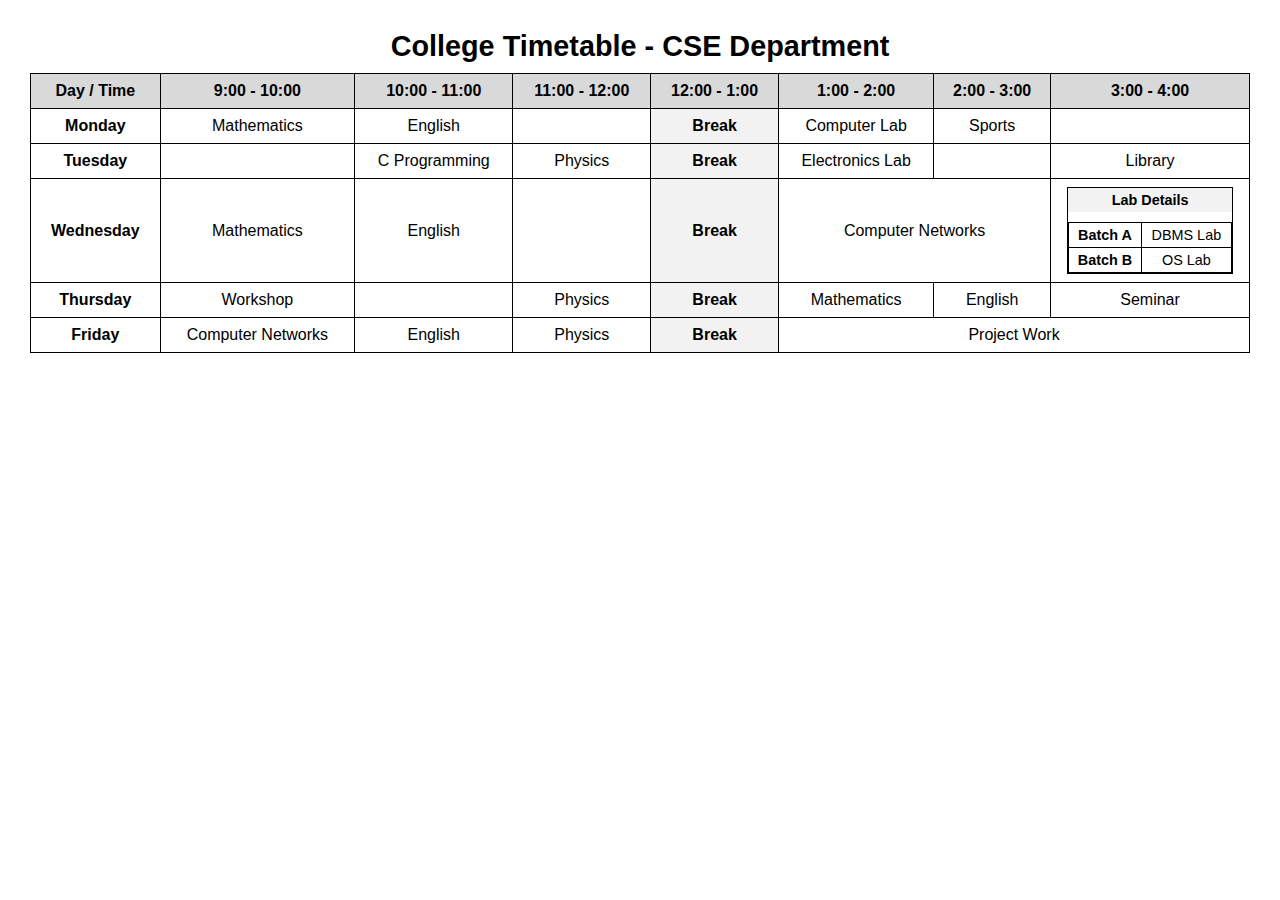
<file: Experiment 3.htm>
<!DOCTYPE html>
<html lang="en">
<head>
  <meta charset="UTF-8">
  <meta name="viewport" content="width=device-width, initial-scale=1.0">
  <title>College Timetable - CSE Department</title>
  <style>
    body {
      font-family: Arial, sans-serif;
      text-align: center;
      margin: 30px;
    }

    table {
      width: 100%;
      border-collapse: collapse;
      margin-top: 10px;
    }

    th, td {
      border: 1px solid black;
      padding: 8px;
      text-align: center;
    }

    th {
      background-color: #d9d9d9;
      font-weight: bold;
    }

    caption {
      font-size: 1.8em;
      font-weight: bold;
      margin-bottom: 10px;
    }

    td:first-child {
      font-weight: bold;
    }

    .break {
      background-color: #f2f2f2;
      font-weight: bold;
    }

    .lab-details {
      border: 1px solid black;
      width: 90%;
      margin: 0 auto;
      text-align: center;
      font-size: 0.9em;
    }

    .lab-details table {
      width: 100%;
      border-collapse: collapse;
    }

    .lab-details td {
      border: 1px solid black;
      padding: 4px;
    }

    .lab-details strong {
      display: block;
      background-color: #f2f2f2;
      padding: 4px;
    }

  </style>
</head>
<body>

  <table>
    <caption>College Timetable - CSE Department</caption>
    <tr>
      <th>Day / Time</th>
      <th>9:00 - 10:00</th>
      <th>10:00 - 11:00</th>
      <th>11:00 - 12:00</th>
      <th>12:00 - 1:00</th>
      <th>1:00 - 2:00</th>
      <th>2:00 - 3:00</th>
      <th>3:00 - 4:00</th>
    </tr>

    <tr>
      <td>Monday</td>
      <td>Mathematics</td>
      <td>English</td>
      <td></td>
      <td class="break">Break</td>
      <td>Computer Lab</td>
      <td>Sports</td>
      <td></td>
    </tr>

    <tr>
      <td>Tuesday</td>
      <td></td>
      <td>C Programming</td>
      <td>Physics</td>
      <td class="break">Break</td>
      <td>Electronics Lab</td>
      <td></td>
      <td>Library</td>
    </tr>

    <tr>
      <td>Wednesday</td>
      <td>Mathematics</td>
      <td>English</td>
      <td></td>
      <td class="break">Break</td>
      <td colspan="2">Computer Networks</td>
      <td>
        <div class="lab-details">
          <strong>Lab Details</strong>
          <table>
            <tr>
              <td>Batch A</td>
              <td>DBMS Lab</td>
            </tr>
            <tr>
              <td>Batch B</td>
              <td>OS Lab</td>
            </tr>
          </table>
        </div>
      </td>
    </tr>

    <tr>
      <td>Thursday</td>
      <td>Workshop</td>
      <td></td>
      <td>Physics</td>
      <td class="break">Break</td>
      <td>Mathematics</td>
      <td>English</td>
      <td>Seminar</td>
    </tr>

    <tr>
      <td>Friday</td>
      <td>Computer Networks</td>
      <td>English</td>
      <td>Physics</td>
      <td class="break">Break</td>
      <td colspan="3">Project Work</td>
    </tr>
  </table>

</body>
</html>
</file>
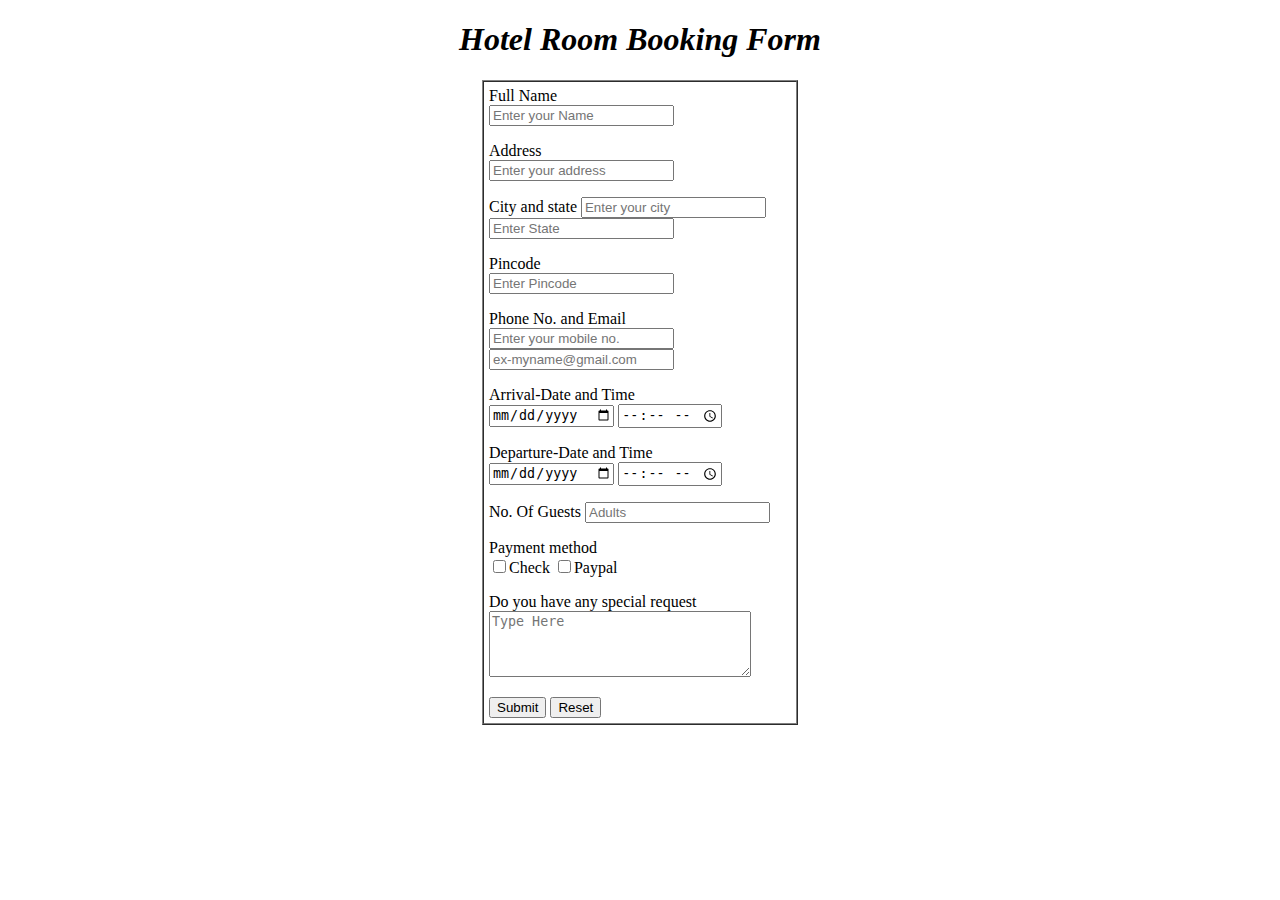
<file: Experiment 4.html>
<!DOCTYPE html> 
<html lang="en"> 
 <head> 
 <title>Hottel Room Booking Form</title> 
 </head> 
 <body> 
 <center><h1><i>Hotel Room Booking Form</i></h1> 
 </center> 
 <table align="center" border="1" cellpadding="5" cellspacing="0" width="25%"> 
 <td> 
 <form action=""> 
 <label for="">Full Name</label><br> 
 <input type="text" placeholder="Enter your Name"><br><p></p> 
 <label for="">Address</label><br> 
 <input type="text" placeholder="Enter your address"><br><p></p> 
 <label for="">City and state</label> 
 <input type="text" placeholder="Enter your city"> 
 <input type="text" placeholder="Enter State"><br><p></p> 
 <label for="">Pincode</label><br> 
 <input type="tel" placeholder="Enter Pincode"><br><p></p> 
 <label for="">Phone No. and Email</label> 
 <input type="tel" placeholder="Enter your mobile no."> 
 <input type="email" name="" id="" placeholder="ex-
myname@gmail.com"><br><p></p> 
 <label for="">Arrival-Date and Time</label><br> 
 <input type="date" name="" id=""> 
 <input type="time" name="" id=""><br><p></p>
 <label for="">Departure-Date and Time</label><br> 
 <input type="date" name="" id=""> 
 <input type="time" name="" id=""><br><p></p> 
 <label for="">No. Of Guests</label> 
 <input type="tel" placeholder="Adults"><p></p> 
 <label for="">Payment method</label><br> 
 <input type="checkbox" name="" id="" >Check 
 <input type="checkbox" name="" id="">Paypal<br><p></p> 
 <label for="">Do you have any special request </label><br> 
 <textarea name="" id="" placeholder="Type Here" cols="30" 
rows="4"></textarea><br><p></p> 
 <input type="submit" name="" id=""> 
 <input type="reset"> 
 </form></td></table> 
 </body> 
</html>
</file>
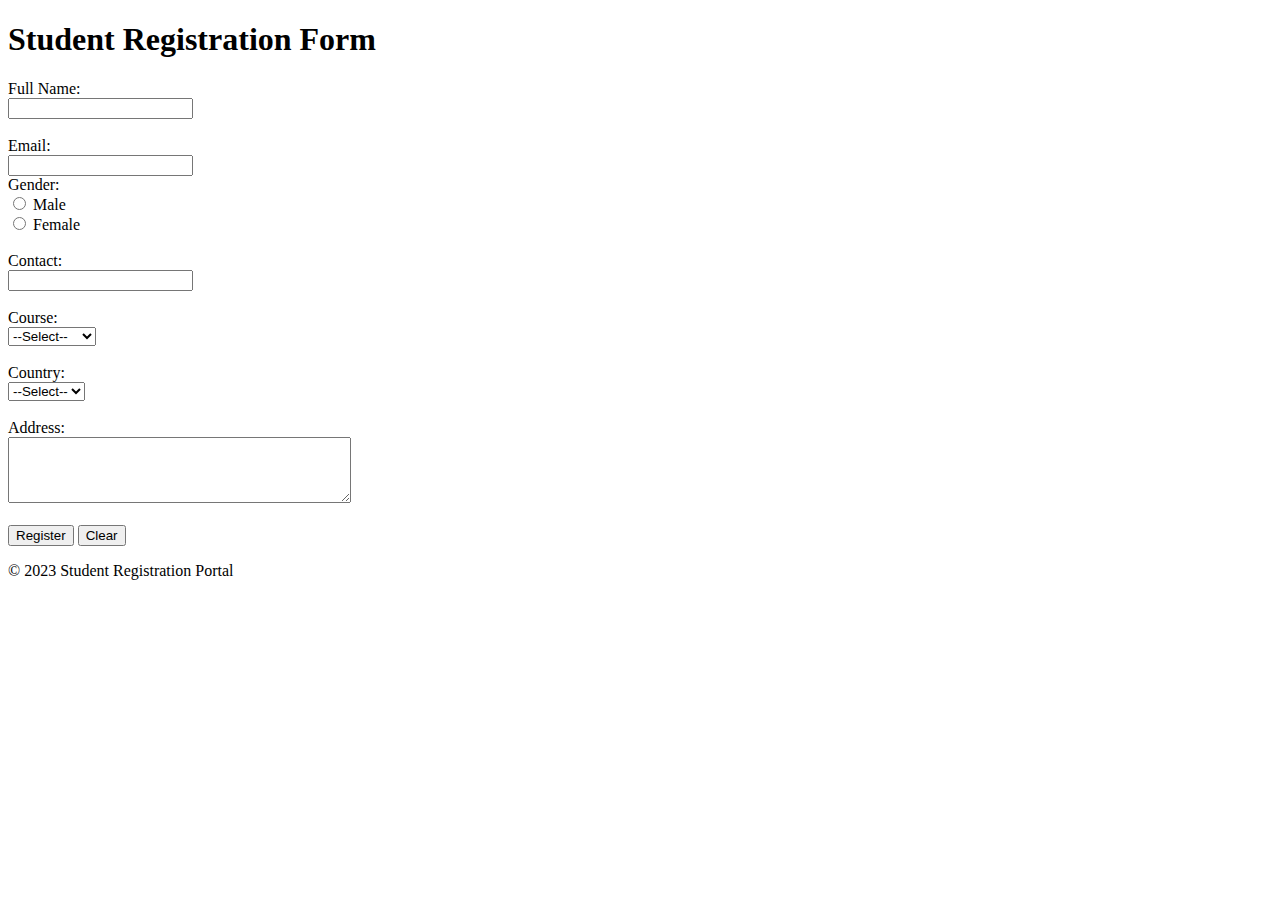
<file: Experiment 5.htm>
<!DOCTYPE html>
<html lang="en">
<head>
    <meta charset="UTF-8">
    <meta name="viewport" content="width=device-width, initial-scale=1.0">
    <title>Student Registration Form</title>
</head>
<body>

<div align="left">

<h1>Student Registration Form</h1>

<form>

    <label for="fullname">Full Name:</label><br>
    <input type="text" id="fullname" name="fullname"><br><br>

    <label for="email">Email:</label><br>
    <input type="email" id="email" name="email"><br>

    <label>Gender:</label><br>
    <input type="radio" id="male" name="gender" value="Male">
    <label for="male">Male</label><br>
    <input type="radio" id="female" name="gender" value="Female">
    <label for="female">Female</label><br><br>

    <label for="contact">Contact:</label><br>
    <input type="text" id="contact" name="contact"><br><br>

    <label for="course">Course:</label><br>
    <select id="course" name="course">
        <option value="select">--Select--</option>
        <option value="science">Science</option>
        <option value="commerce">Commerce</option>
        <option value="arts">Arts</option>
    </select><br><br>

    <label for="country">Country:</label><br>
    <select id="country" name="country">
        <option value="select">--Select--</option>
        <option value="india">India</option>
        <option value="usa">USA</option>
        <option value="uk">UK</option>
    </select><br><br>

    <label for="address">Address:</label><br>
    <textarea id="address" name="address" rows="4" cols="40"></textarea><br><br>

    <button type="submit">Register</button>
    <button type="reset">Clear</button>

</form>

<p>© 2023 Student Registration Portal</p>

</div>

</body>
</html>
</file>
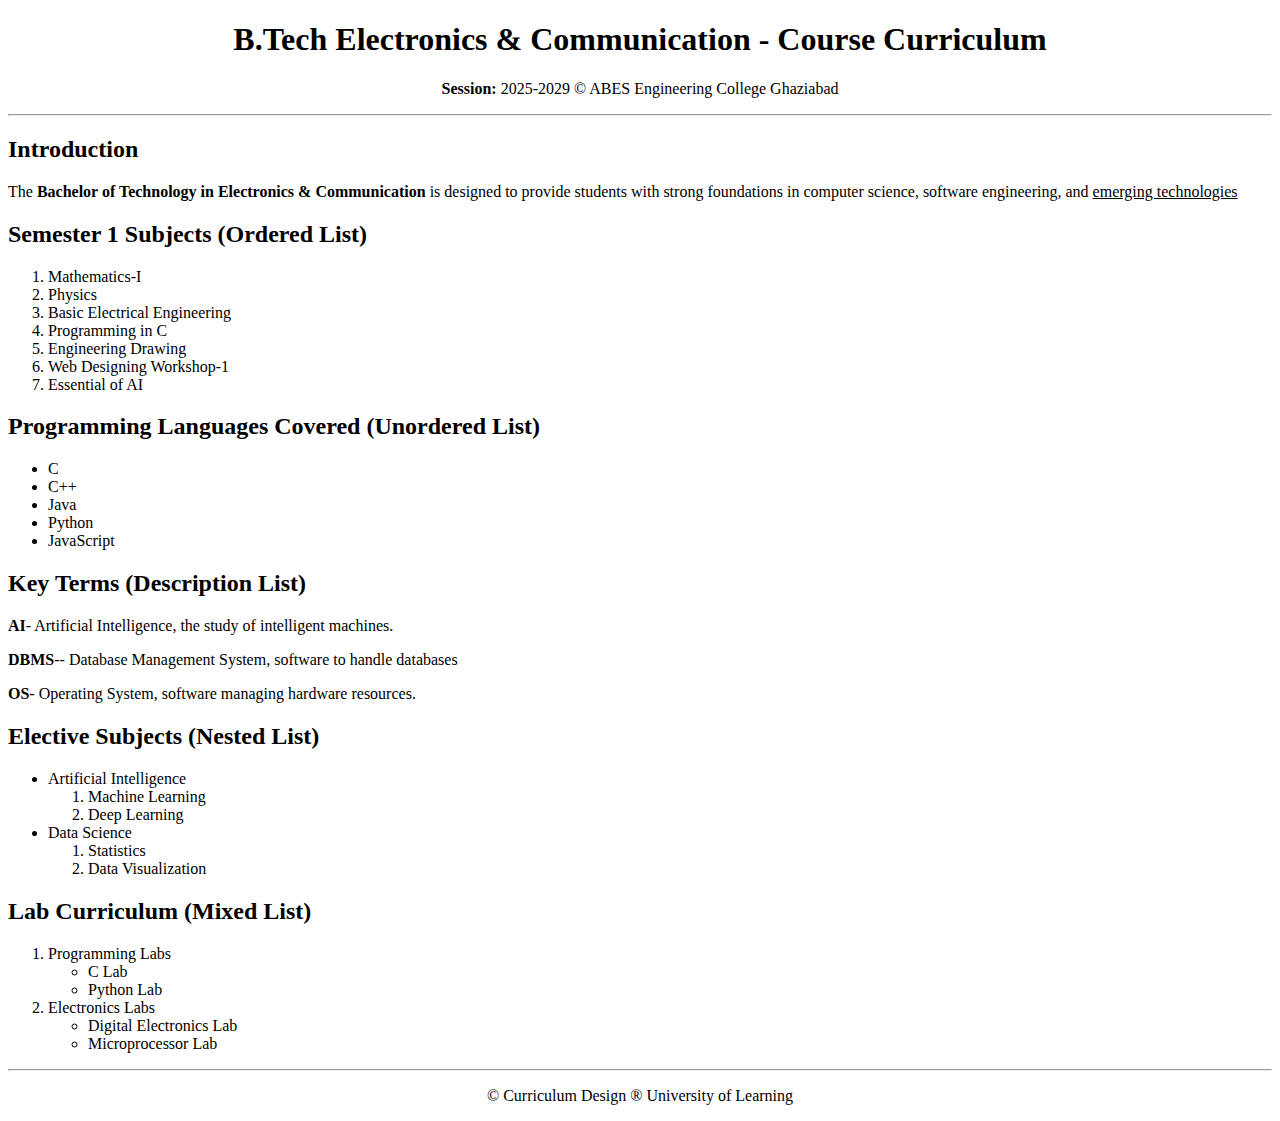
<file: Experiment1.html>
<!DOCTYPE html>
<html lang="en">
<head>
    <meta charset="UTF-8">  
    <meta name="viewport" content="width=device-width, initial-scale=1.0">
    <title>Course Curriculum</title>
</head> 
<body>
    <h1 style="text-align: center;"> B.Tech Electronics & Communication - Course Curriculum</h1>
     <p style="text-align: center;">
        <b>Session:</b> 2025-2029 &copy; ABES Engineering College Ghaziabad
     </p>
     <hr>
     <h2> Introduction</h2>
     <p>The <b>Bachelor of Technology in Electronics & Communication</b> is designed to provide students with strong foundations
 in computer science, software engineering, and <u>emerging technologies</u></p>    
<h2> Semester 1 Subjects (Ordered List)</h2>
 <ol>
    <li> Mathematics-I</li>
    <li>Physics</li>
    <li> Basic Electrical Engineering</li>
    <li> Programming in C</li>
    <li> Engineering Drawing</li>
    <li>Web Designing Workshop-1</li>
    <li> Essential of AI</li>
    </ol>
 <h2> Programming Languages Covered (Unordered List)</h2>    
  <ul>
    <li>C</li>
    <li>C++</li>
    <li>Java</li>
    <li>Python</li>
    <li>JavaScript</li>
  </ul>
  <h2> Key Terms (Description List)</h2>
  <p><b>AI</b>- Artificial Intelligence, the study of intelligent machines.</p>
<p><b>DBMS</b>-- Database Management System, software to handle databases</p>
<p><b>OS</b>- Operating System, software managing hardware resources.</p>
<h2> Elective Subjects (Nested List)</h2>
<ul>
    <li> Artificial Intelligence</li>
     <ol>
        <li> Machine Learning</li>
        <li> Deep Learning</li>
     </ol>
    <li>Data Science</li>
    <ol>
        <li> Statistics</li>
        <li> Data Visualization</li>
</ul>
<h2> Lab Curriculum (Mixed List)</h2>
 <ol>
    <li> Programming Labs</li>
    <ul>
        <li> C Lab</li>
        <li> Python Lab</li>
    </ul>
    <li> Electronics Labs</li>
    <ul>
        <li> Digital Electronics Lab</li>
        <li> Microprocessor Lab</li>
    </ul>
 </ol>
 <hr>
 <p style="text-align: center;"> &copy; Curriculum Design &reg; University of Learning</p>
</body>
</html>
</file>
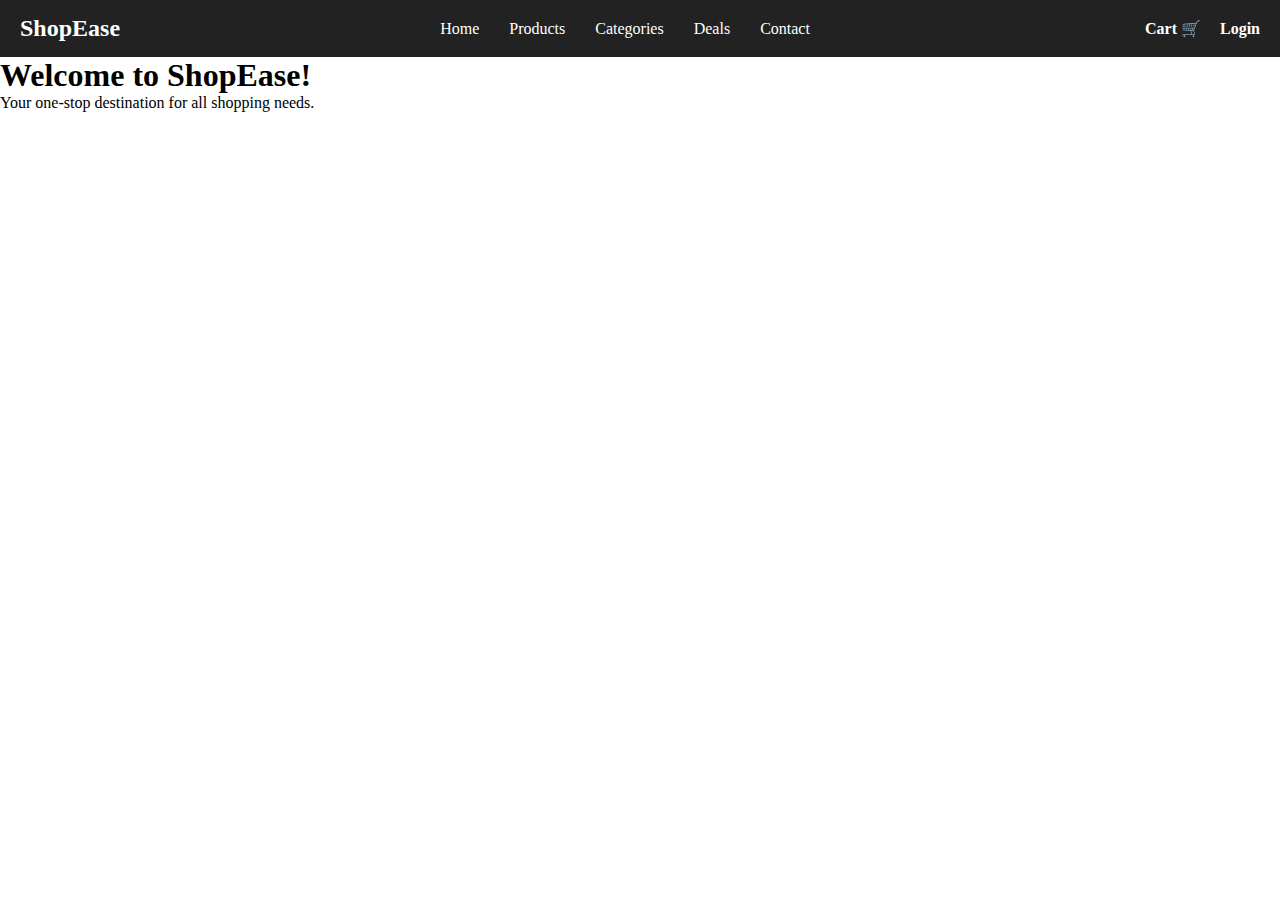
<file: Experiment10.html>
<!DOCTYPE html>
<html lang="en">
<head>
  <meta charset="UTF-8">
  <meta name="viewport" content="width=device-width, initial-scale=1.0">
  <title>E-commerce Navbar</title>
  <link rel="stylesheet" href="Experiment10.css">
</head>

<body>

  <!-- Navbar -->
  <nav class="navbar">
    <div class="logo">ShopEase</div>
    <ul class="nav-links">
      <li><a href="#">Home</a></li>
      <li><a href="#">Products</a></li>
      <li><a href="#">Categories</a></li>
      <li><a href="#">Deals</a></li>
      <li><a href="#">Contact</a></li>
    </ul>
    <div class="actions">
      <a href="#">Cart 🛒</a>
      <a href="#">Login</a>
    </div>
  </nav>

  <section>
    <h1>Welcome to ShopEase!</h1>
    <p>Your one-stop destination for all
       shopping needs.</p>
  </section>

</body>
</html>
</file>
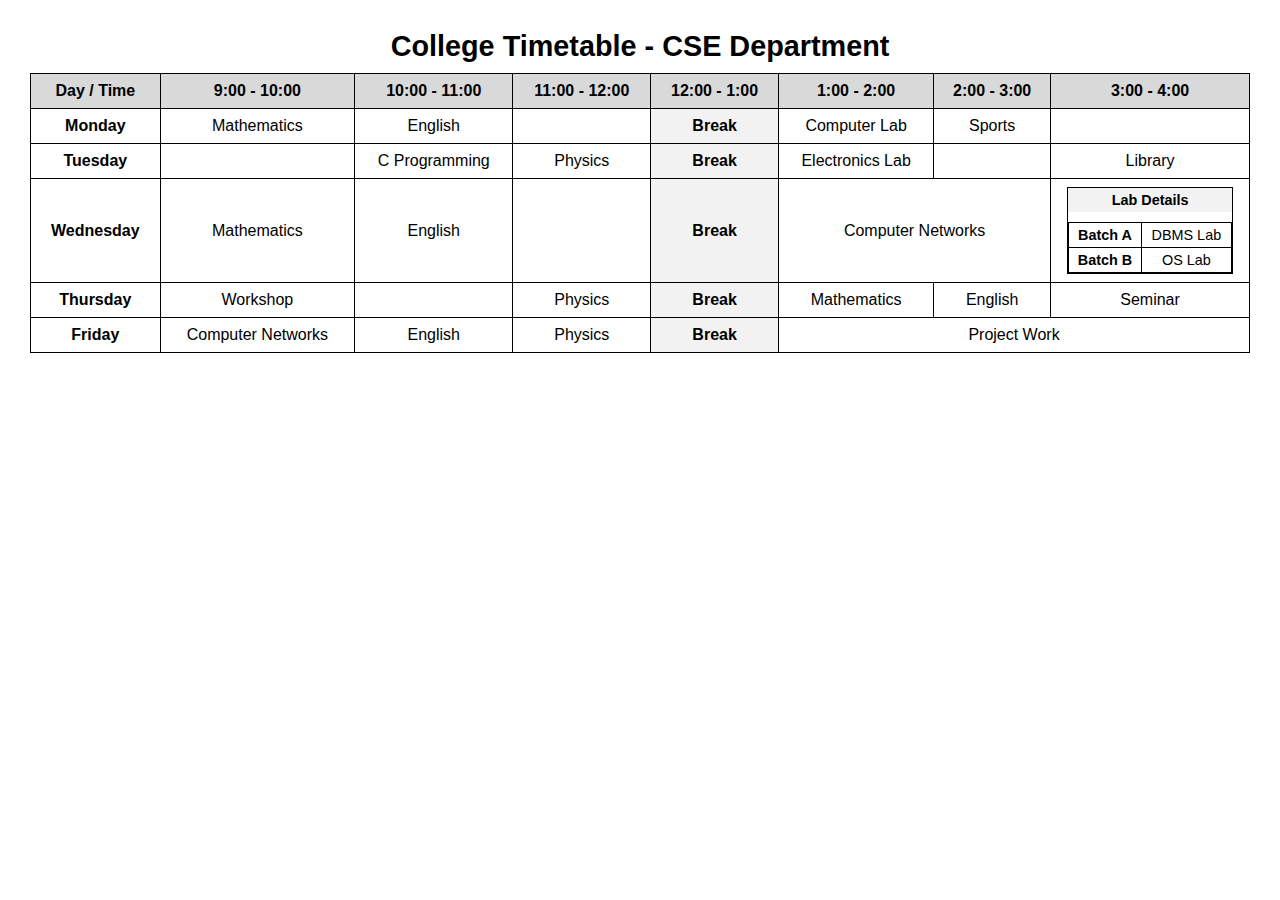
<file: Experiment3.html>
<!DOCTYPE html>
<html lang="en">
<head>
  <meta charset="UTF-8">
  <meta name="viewport" content="width=device-width, initial-scale=1.0">
  <title>College Timetable - CSE Department</title>
  <style>
    body {
      font-family: Arial, sans-serif;
      text-align: center;
      margin: 30px;
    }

    table {
      width: 100%;
      border-collapse: collapse;
      margin-top: 10px;
    }

    th, td {
      border: 1px solid black;
      padding: 8px;
      text-align: center;
    }

    th {
      background-color: #d9d9d9;
      font-weight: bold;
    }

    caption {
      font-size: 1.8em;
      font-weight: bold;
      margin-bottom: 10px;
    }

    td:first-child {
      font-weight: bold;
    }

    .break {
      background-color: #f2f2f2;
      font-weight: bold;
    }

    .lab-details {
      border: 1px solid black;
      width: 90%;
      margin: 0 auto;
      text-align: center;
      font-size: 0.9em;
    }

    .lab-details table {
      width: 100%;
      border-collapse: collapse;
    }

    .lab-details td {
      border: 1px solid black;
      padding: 4px;
    }

    .lab-details strong {
      display: block;
      background-color: #f2f2f2;
      padding: 4px;
    }

  </style>
</head>
<body>

  <table>
    <caption>College Timetable - CSE Department</caption>
    <tr>
      <th>Day / Time</th>
      <th>9:00 - 10:00</th>
      <th>10:00 - 11:00</th>
      <th>11:00 - 12:00</th>
      <th>12:00 - 1:00</th>
      <th>1:00 - 2:00</th>
      <th>2:00 - 3:00</th>
      <th>3:00 - 4:00</th>
    </tr>

    <tr>
      <td>Monday</td>
      <td>Mathematics</td>
      <td>English</td>
      <td></td>
      <td class="break">Break</td>
      <td>Computer Lab</td>
      <td>Sports</td>
      <td></td>
    </tr>

    <tr>
      <td>Tuesday</td>
      <td></td>
      <td>C Programming</td>
      <td>Physics</td>
      <td class="break">Break</td>
      <td>Electronics Lab</td>
      <td></td>
      <td>Library</td>
    </tr>

    <tr>
      <td>Wednesday</td>
      <td>Mathematics</td>
      <td>English</td>
      <td></td>
      <td class="break">Break</td>
      <td colspan="2">Computer Networks</td>
      <td>
        <div class="lab-details">
          <strong>Lab Details</strong>
          <table>
            <tr>
              <td>Batch A</td>
              <td>DBMS Lab</td>
            </tr>
            <tr>
              <td>Batch B</td>
              <td>OS Lab</td>
            </tr>
          </table>
        </div>
      </td>
    </tr>

    <tr>
      <td>Thursday</td>
      <td>Workshop</td>
      <td></td>
      <td>Physics</td>
      <td class="break">Break</td>
      <td>Mathematics</td>
      <td>English</td>
      <td>Seminar</td>
    </tr>

    <tr>
      <td>Friday</td>
      <td>Computer Networks</td>
      <td>English</td>
      <td>Physics</td>
      <td class="break">Break</td>
      <td colspan="3">Project Work</td>
    </tr>
  </table>

</body>
</html>
</file>
<file: Experiment10.css>
/* Reset */
* {
  margin: 0;
  padding: 0;
  box-sizing: border-box;
}

/* Navbar Styling */
.navbar {
  display: flex;
  justify-content: space-between;
  align-items: center;
  background-color: #222;
  color: white;
  padding: 15px 20px;
}

.logo {
  font-size: 1.5rem;
  font-weight: bold;
}

.nav-links {
  display: flex;
  list-style: none;
}

.nav-links li {
  margin: 0 15px;
}

.nav-links a {
  text-decoration: none;
  color: white;
  font-size: 1rem;
}

.actions a {
  margin-left: 15px;
  color: white;
  text-decoration: none;
  font-weight: bold;
}

/* Responsive Design */
@media (max-width: 768px) {
  .nav-links {
    display: none; /* Hide menu on smaller screens */
  }
  .actions {
    font-size: 0.9rem;
  }
}

@media (min-width: 769px) and (max-width: 1024px) {
  .nav-links a {
    font-size: 0.9rem;
  }
}

@media (min-width: 1025px) {
  .nav-links a {
    font-size: 1rem;
  }
}
</file>
